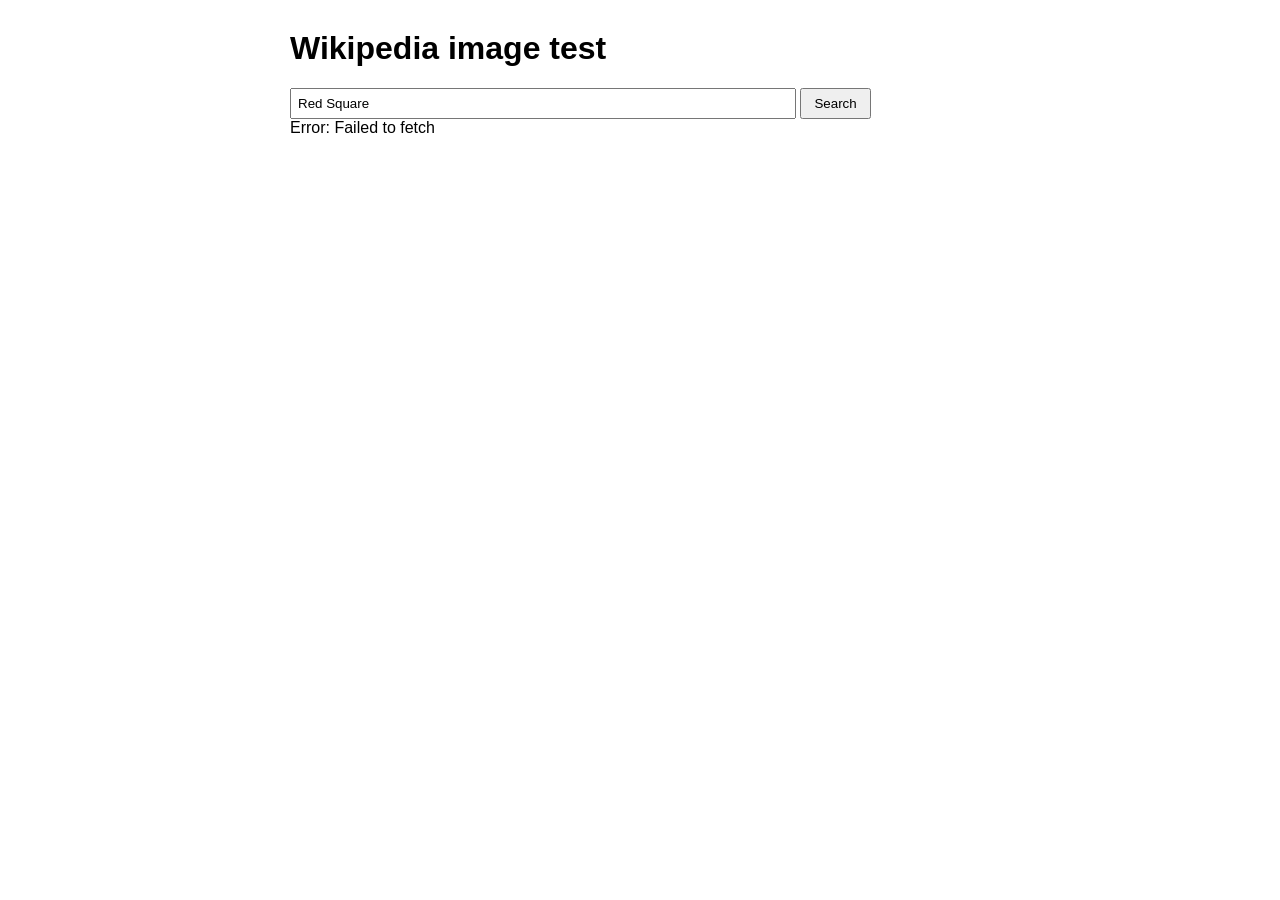
<file: html/test.html>
<!DOCTYPE html>
<html lang="en">
<head>
<meta charset="UTF-8">
<title>Wiki Image Test</title>
<style>
  body { font-family: sans-serif; max-width: 700px; margin: 30px auto; padding: 0 16px; }
  input { width: 70%; padding: 6px; }
  button { padding: 6px 12px; }
  img { max-width: 100%; margin-top: 12px; }
  pre { background: #f4f4f4; padding: 8px; font-size: 12px; white-space: pre-wrap; word-break: break-all; }
</style>
</head>
<body>
<h1>Wikipedia image test</h1>
<input id="q" value="Red Square">
<button id="go">Search</button>
<div id="result"></div>

<script>
async function getPlaceImage(name, lang = 'en') {
  const url = `https://${lang}.wikipedia.org/w/api.php?` + new URLSearchParams({
    action: 'query',
    generator: 'search',
    gsrsearch: name,
    gsrlimit: 1,
    prop: 'pageimages',
    piprop: 'thumbnail',
    pithumbsize: 600,
    format: 'json',
    origin: '*'
  });
  const data = await (await fetch(url)).json();
  const page = data.query && Object.values(data.query.pages)[0];
  return { url, title: page?.title, src: page?.thumbnail?.source || null };
}

async function run() {
  const name = document.getElementById('q').value.trim();
  const out = document.getElementById('result');
  out.textContent = 'Loading...';
  try {
    const r = await getPlaceImage(name);
    out.innerHTML =`<p> Article: <b>${r.title ?? 'not found'}</b></p>`
      + (r.src ? `<img src="${r.src}" alt="${name}"><pre>${r.src}</pre>` : '<p>No image</p>')
      + `<p>Request:</p><pre>${r.url}</pre>`;
  } catch (e) {
    out.textContent = 'Error: ' + e.message;
  }
}

document.getElementById('go').onclick = run;
run();
</script>
</body>
</html>
</file>
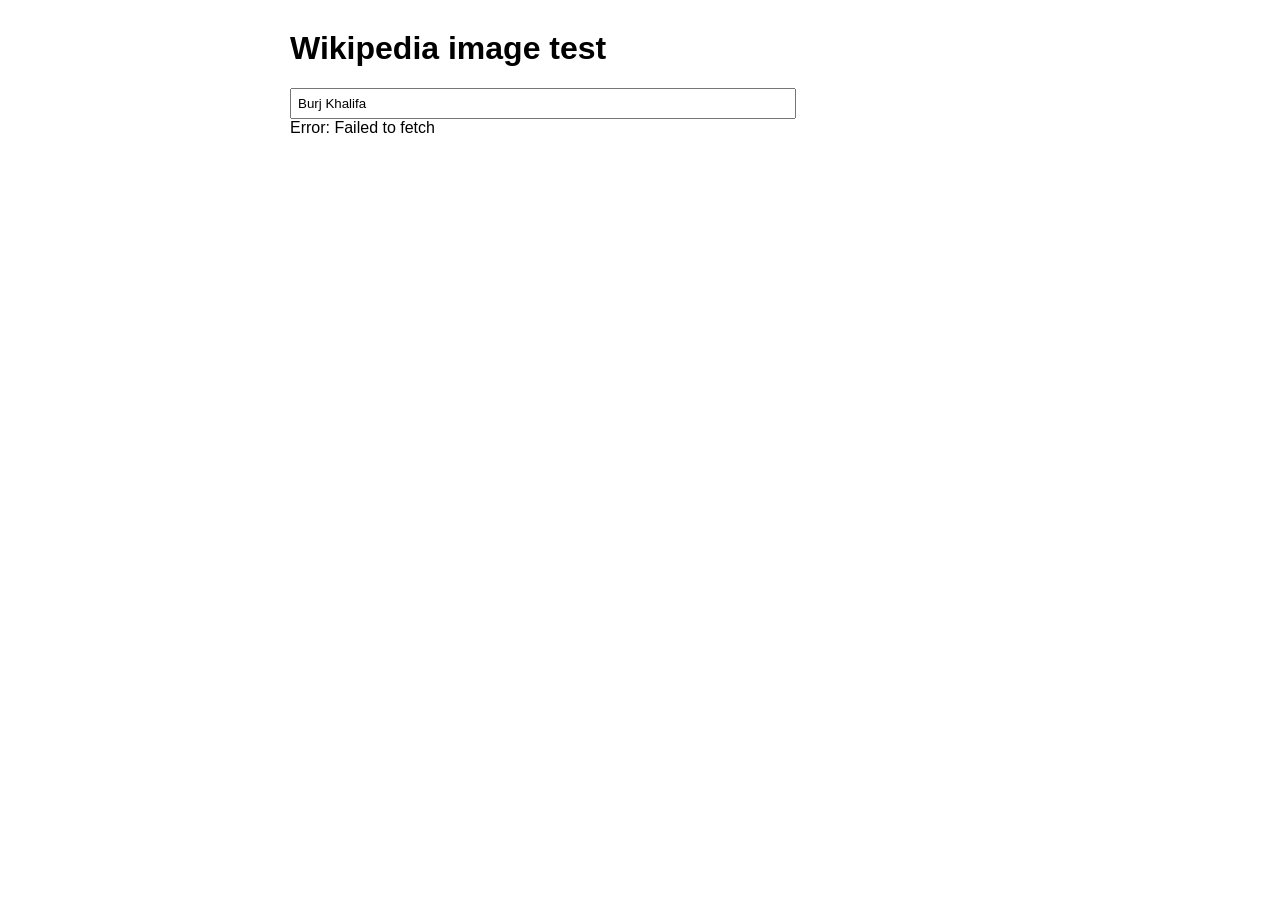
<file: html/test2.html>
<!DOCTYPE html>
<html lang="en">
<head>
<meta charset="UTF-8">
<title>Wiki Image Test</title>
<style>
  body { font-family: sans-serif; max-width: 700px; margin: 30px auto; padding: 0 16px; }
  input { width: 70%; padding: 6px; }
  button { padding: 6px 12px; }
  img { max-width: 100%; margin-top: 12px; }
  pre { background: #f4f4f4; padding: 8px; font-size: 12px; white-space: pre-wrap; word-break: break-all; }
</style>
</head>
<body>
<h1>Wikipedia image test</h1>
<input id="q" value="Burj Khalifa">
<div id="result"></div>

<script>
async function getPlaceImage(name, lang = 'en') {
  const url = `https://${lang}.wikipedia.org/w/api.php?` + new URLSearchParams({
    action: 'query',
    generator: 'search',
    gsrsearch: name,
    gsrlimit: 1,
    prop: 'pageimages',
    piprop: 'thumbnail',
    pithumbsize: 600,
    format: 'json',
    origin: '*'
  });
  const data = await (await fetch(url)).json();
  const page = data.query && Object.values(data.query.pages)[0];
  return { url, title: page?.title, src: page?.thumbnail?.source || null };
}

async function run() {
  const name = document.getElementById('q').value.trim();
  const out = document.getElementById('result');
  out.textContent = 'Loading...';
  try {
    const r = await getPlaceImage(name);
    out.innerHTML = (r.src ? `<img src="${r.src}" alt="${name}" width = "200">` : '<p>No image</p>')
  } catch (e) {
    out.textContent = 'Error: ' + e.message;
  }
}

run();
</script>
</body>
</html>
</file>
